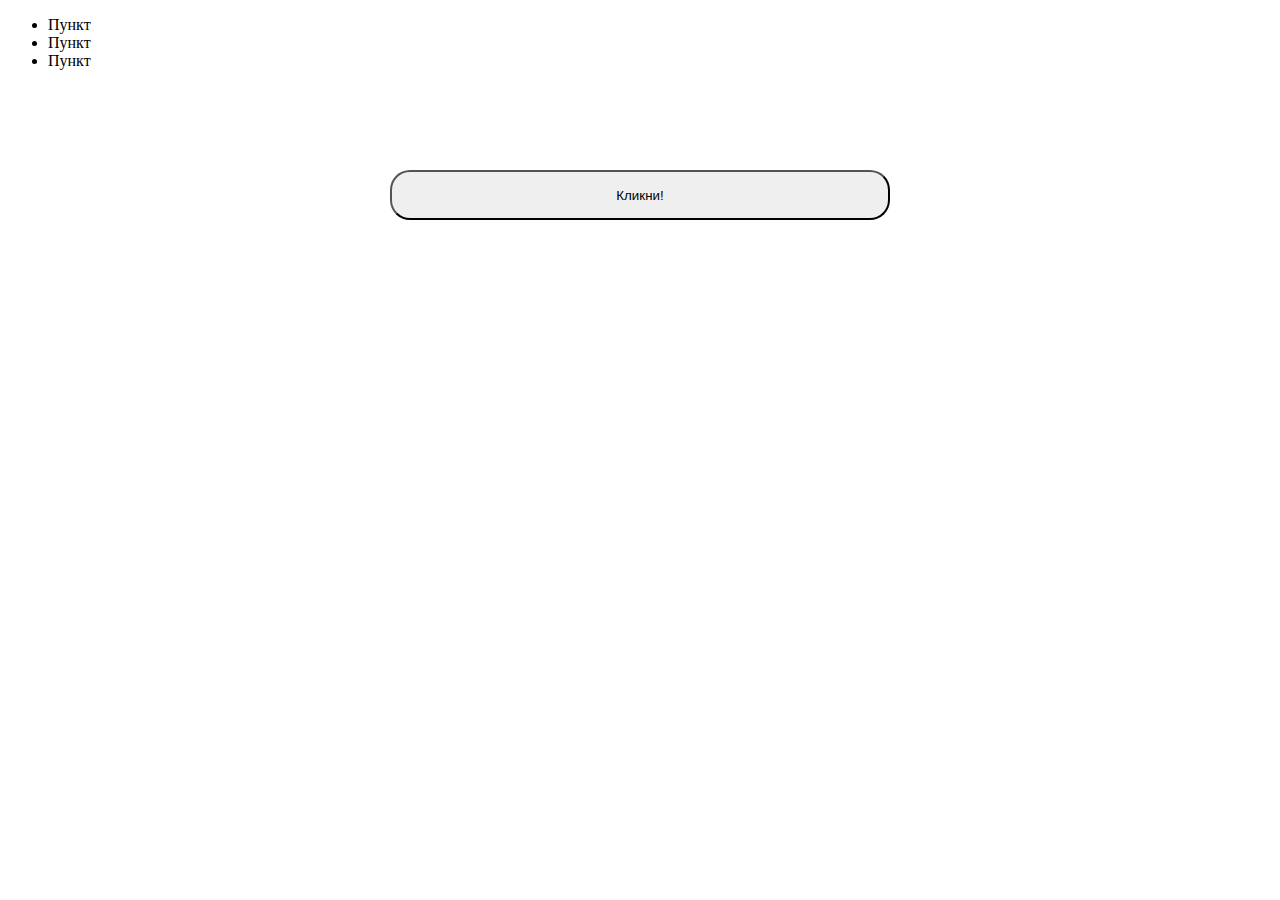
<file: 05-11/index.html>
<!doctype html>
<html lang="en">
<head>
    <meta charset="UTF-8">
    <meta name="viewport"
          content="width=device-width, user-scalable=no, initial-scale=1.0, maximum-scale=1.0, minimum-scale=1.0">
    <meta http-equiv="X-UA-Compatible" content="ie=edge">
    <title>Document</title>
    <link rel="stylesheet" href="style.css">
</head>
<body>
<div class="main_container">
    <ul class="ul_block" id="block">
        <li class="li_danger" id="danger">Пункт</li>
        <li class="li_danger">Пункт</li>
        <li class="li_danger">Пункт</li>
    </ul>
    <button class="btn" id="main_btn">Кликни!</button>
</div>

<script src="script.js"></script>
</body>
</html>
</file>
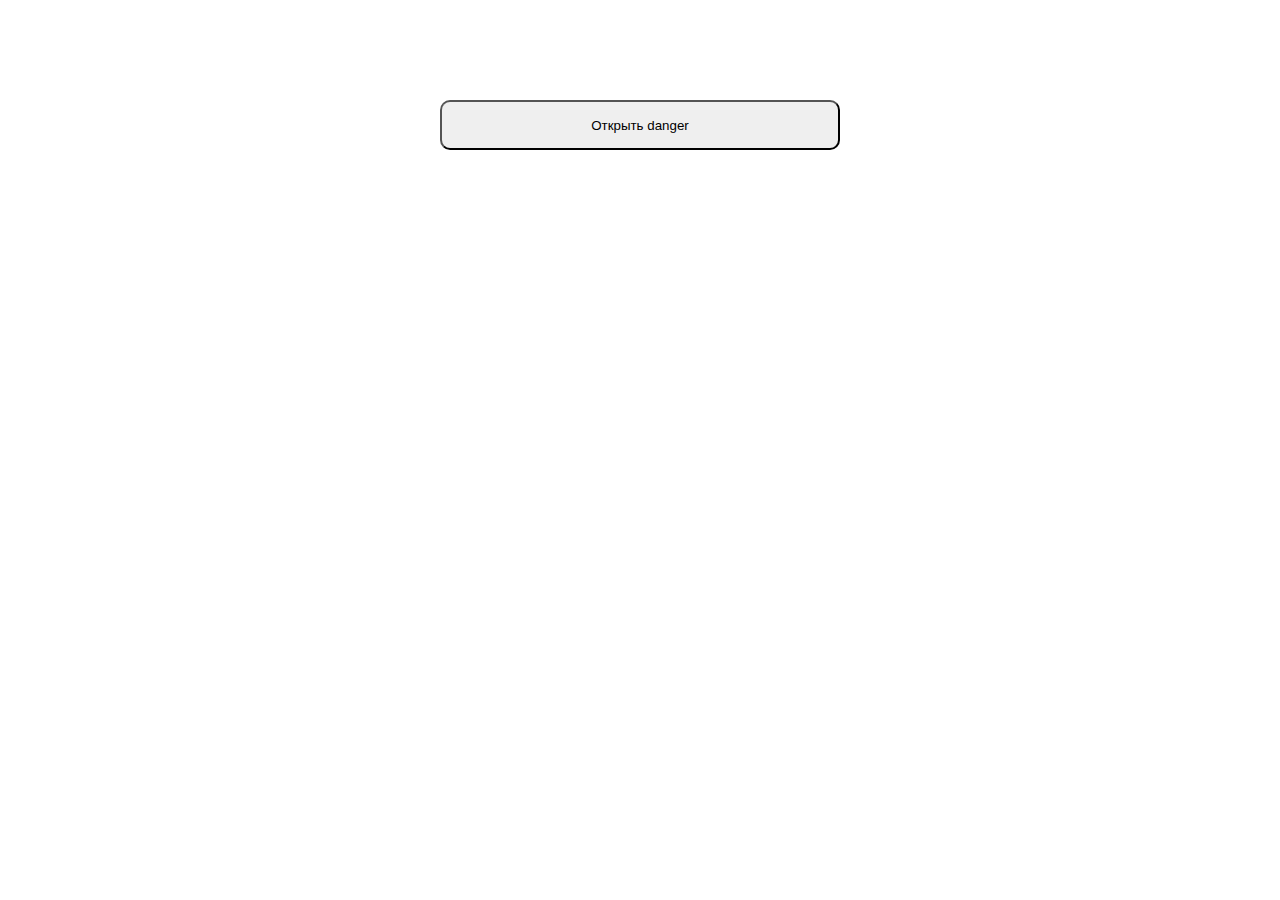
<file: 08-11/index.html>
<!doctype html>
<html lang="en">
<head>
    <meta charset="UTF-8">
    <meta name="viewport"
          content="width=device-width, user-scalable=no, initial-scale=1.0, maximum-scale=1.0, minimum-scale=1.0">
    <meta http-equiv="X-UA-Compatible" content="ie=edge">
    <title>Document</title>
    <link rel="stylesheet" href="style.css">
</head>
<body>

<button class="btn" id="notification-danger-btn">Открыть danger</button>

<script src="script.js"></script>
</body>
</html>
</file>
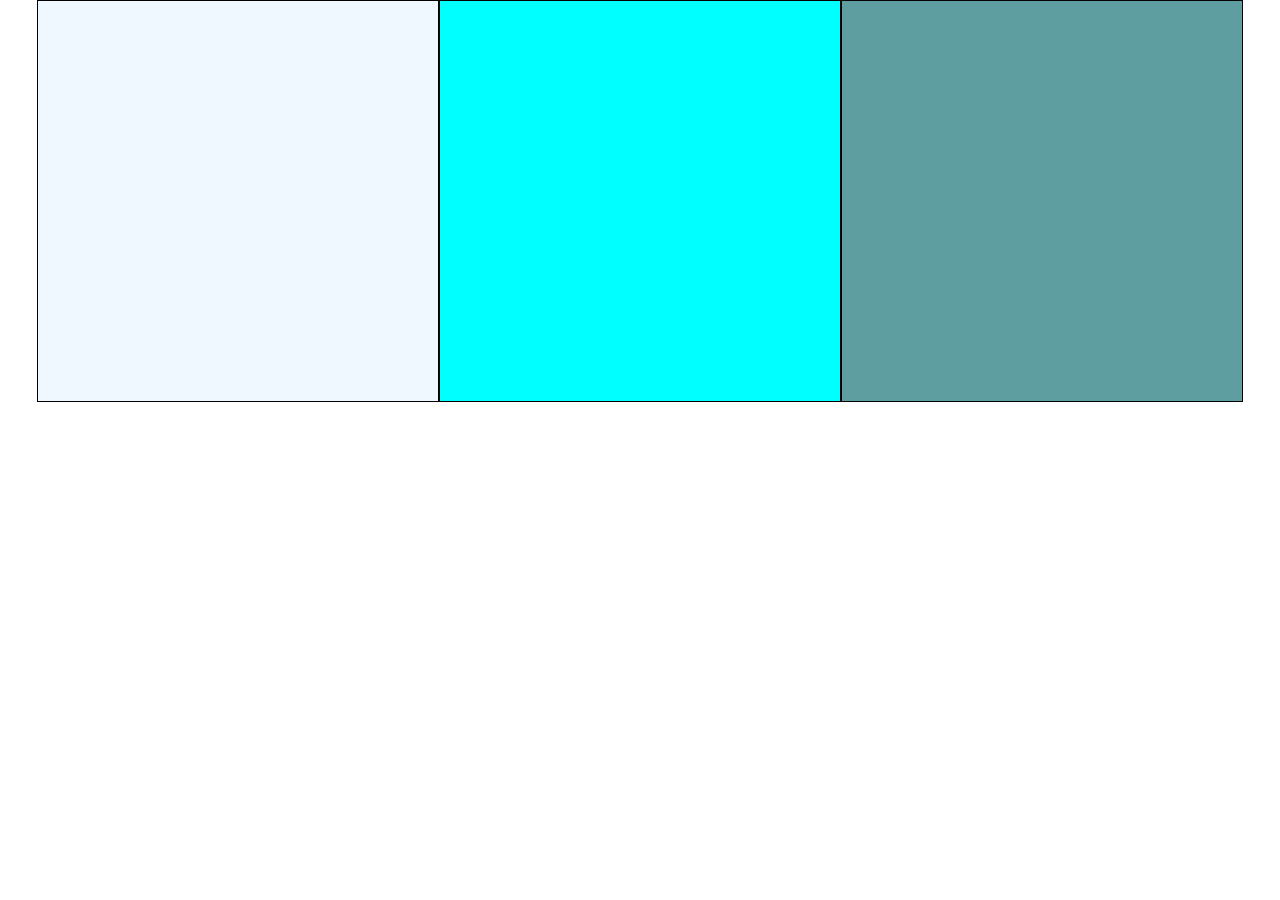
<file: 12-11/index.html>
<!doctype html>
<html lang="en">
<head>
    <meta charset="UTF-8">
    <meta name="viewport"
          content="width=device-width, user-scalable=no, initial-scale=1.0, maximum-scale=1.0, minimum-scale=1.0">
    <meta http-equiv="X-UA-Compatible" content="ie=edge">
    <title>Document</title>
    <link rel="stylesheet" href="style.css">
</head>
<body>

<div class="container_1" id="container1"></div>
<div class="container_2" id="container2"></div>
<div class="container_3" id="container3"></div>

<script src="script.js"></script>
</body>
</html>
</file>
<file: 05-11/style.css>
body{
    background-color: white;
}

.main_danger{
    display: flex;
    font-size: 20px;
}

button{
    display: flex;
    justify-content: center;
    align-items: center;
    margin: 100px auto;
    width: 500px;
    height: 50px;
    border-radius: 20px;
}
</file>
<file: 08-11/style.css>
.notification{
    width: 700px;
    height: 50px;
    margin: 20px auto;
    padding: 10px;
    display: none;
    justify-content: center;
    border-radius: 10px;
}

.alert-danger{
    display: flex;
    color: #842029;
    background-color: #f8d7da;
}

button{
    display: flex;
    justify-content: center;
    align-items: center;
    margin: 100px auto;
    width: 400px;
    height: 50px;
    border-radius: 10px;
}
</file>
<file: 12-11/style.css>
body{
    display: flex;
    justify-content: center;
    margin: 0;
}

body div{
    height: 400px;
    width: 400px;
    border: 1px solid black
}

.container_1{
    background-color: aliceblue;
}

.container_2{
    background-color: aqua;
}

.container_3{
    background-color: cadetblue;
}

.red{
    background-color: red;
}

.blue{
    background-color: blue;
}

.gray{
    background-color: gray;
}
</file>
